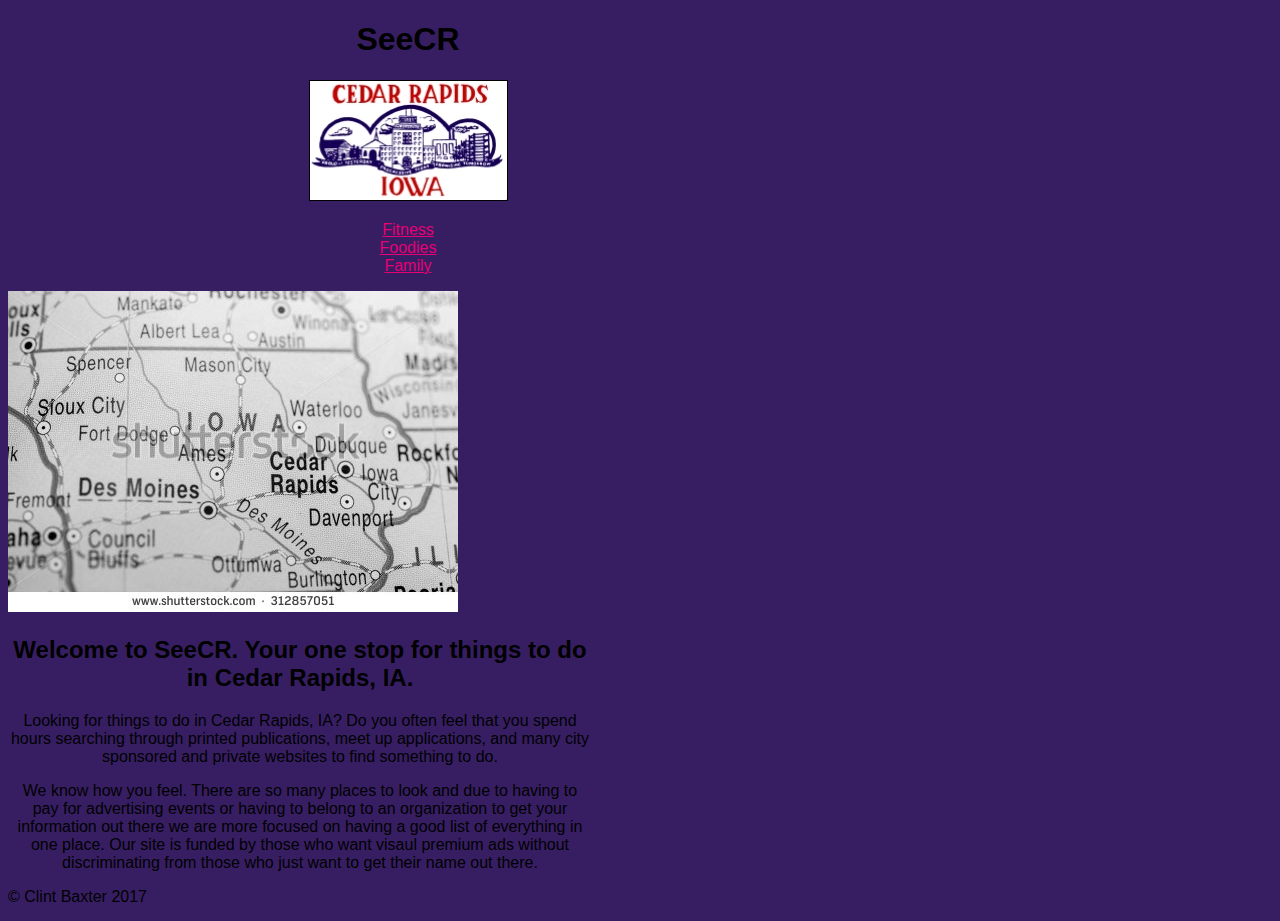
<file: index.html>
<!DOCTYPE html>
<html>
    <head>
        <title>Welcome to SeeCR</title>
        <link REL="StyleSheet" HREF="index.css">
    </head>

    <body>

        <header>
            <h1>SeeCR</h1>
            <img src="cedar_rapids_flag_360.png" /> <br />

        </header>

        <nav>
            <ul>
              <li><a href="fitness.html">Fitness</a></li>
              <li><a href="foodie.html">Foodies</a></li>
              <li><a href="">Family</a></li>
            </ul>
        </nav>

        <section>
            <img src="CRMap.jpg" /> <br />
                <article>
                  <h2>Welcome to SeeCR.  Your one stop for things to do in Cedar Rapids, IA.</h2>
                  <p>

                  </p>
                  <p>
                  Looking for things to do in Cedar Rapids, IA?  Do you often feel that you spend hours searching through printed publications, meet up applications, and many city sponsored and private websites to find something to do.
                  </p>
                  <p>
                  We know how you feel.  There are so many places to look and due to having to pay for advertising events or having to belong to an organization to get your information out there we are more focused on having a good list of everything in one place.  Our site is funded by those who want visaul premium ads without discriminating from those who just want to get their name out there.
                  </p>
                </article>
        </section>

        <footer>
        &#169; Clint Baxter 2017
        </footer>

    </body>
</html>
</file>
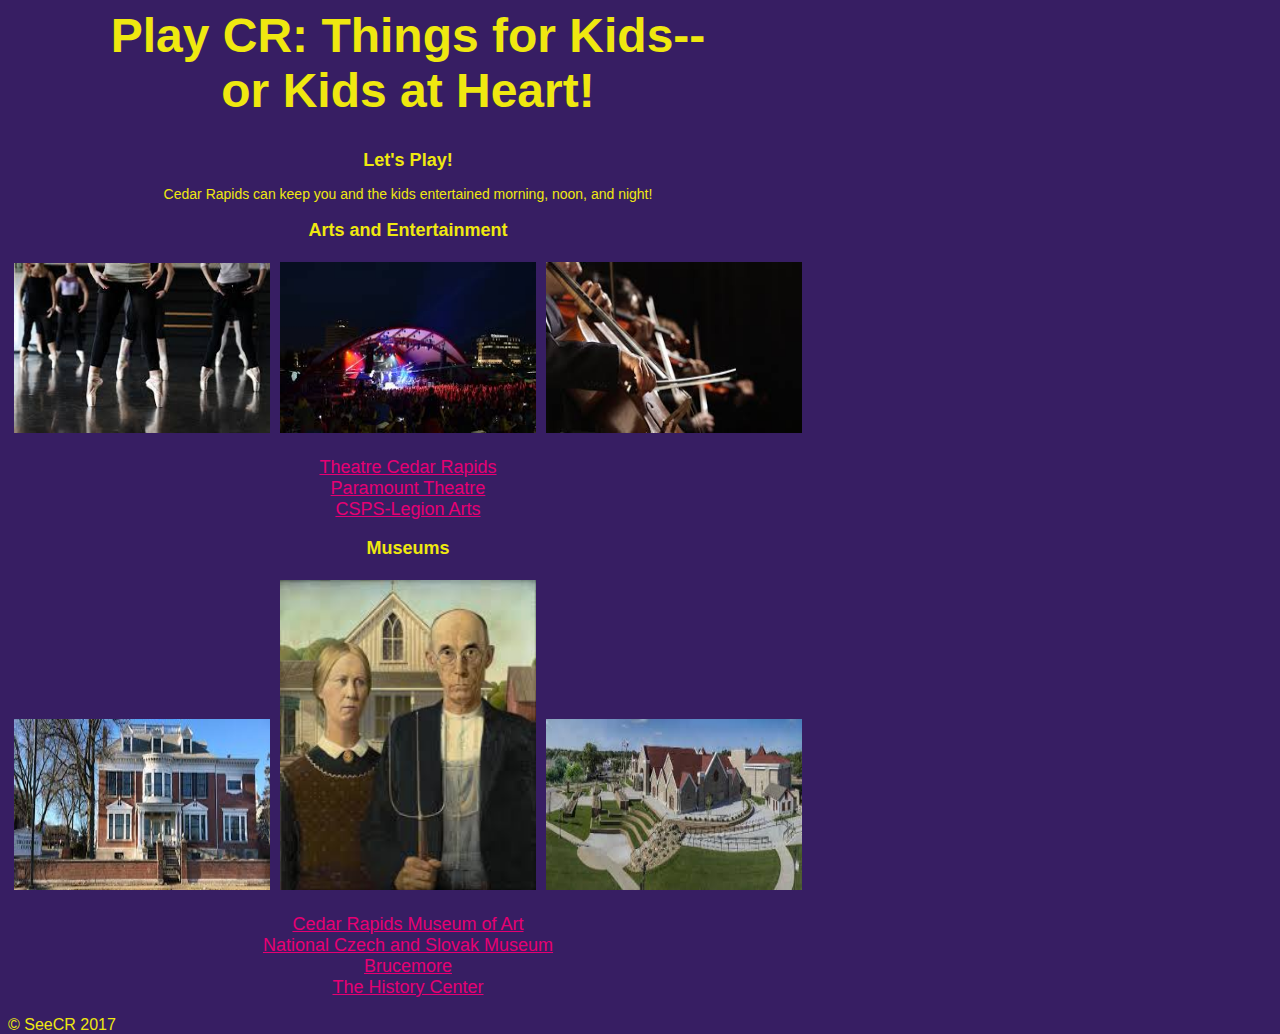
<file: family.html>
<html>
    <head>
        <title>family</title>
      <link rel="stylesheet" href="foodie.css"/>
    </head>
    <body>
        <header>
            <h1>Play CR: Things for Kids--<br>or Kids at Heart! </br></h1>
        </header>
        <h2>Let's Play!</h2>
        <p>
    Cedar Rapids can keep you and the kids entertained morning, noon, and night!
        </p>
    <h3>Arts and Entertainment</h3>
      <p class="center"> <img class="onethird" src="balletgazette.jpg">
        <img class="onethird" src="mcgrathamp.jpg" height="171" width="276">
      <img class="onethird" src="OIAgazette.jpg" height="171" width="276"></p>
        <nav>
            <ul>
              <li><a href="https://www.theatrecr.org/">Theatre Cedar Rapids</a></li>
              <li><a href="http://www.paramounttheatrecr.com/">Paramount Theatre</a></li>
              <li><a href="http://legionarts.org/">CSPS-Legion Arts</a></li>
            </ul>
        </nav>
        <h3>Museums</h3>
        <p class="center"> <img class="onethird" src="douglas mansion.jpg" height="171" width="276">
          <img class="onethird" src="amergoth.jpg" >
        <img class="onethird" src="czechslovak.jpg" height="171" width="276"></p>
          <nav>
                <ul>
                  <li><a href="http://www.crma.org/">Cedar Rapids Museum of Art</a></li>
                  <li><a href="http://www.ncsml.org/">National Czech and Slovak Museum</a></li>
                  <li><a href="http://www.brucemore.org/">Brucemore</a></li>
                  <li><a href="http://historycenter.org/">The History Center</a></li>
          </nav>


        <footer>
        &#169; SeeCR 2017
        </footer>

    </body>
</html>
</file>
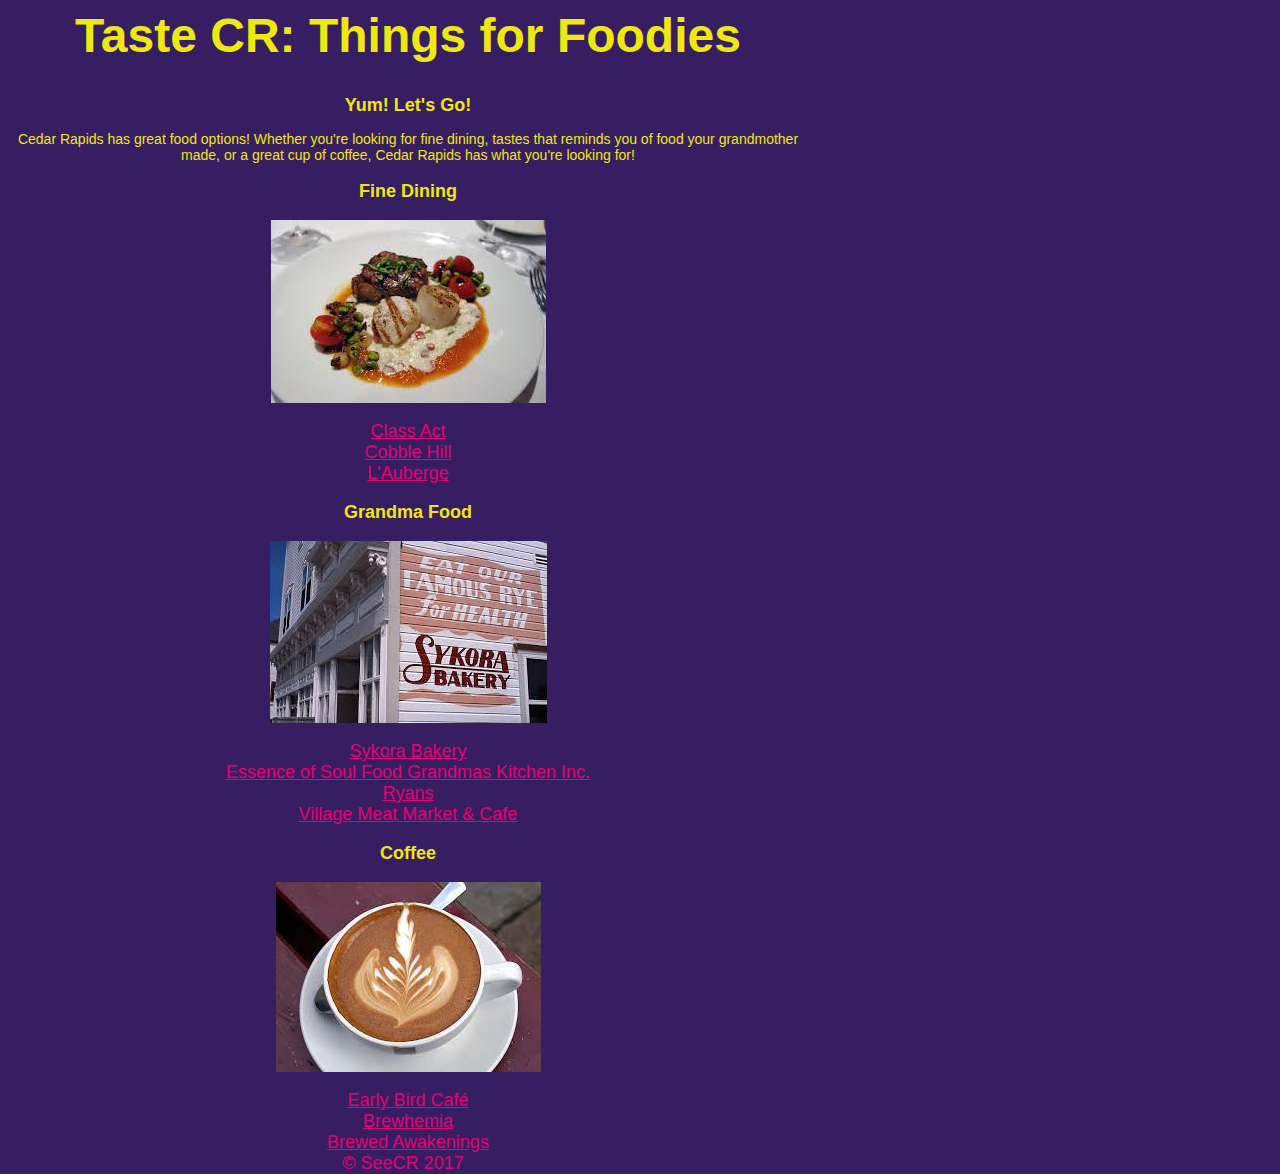
<file: foodie.html>
<html>
    <head>
        <title>foodie</title>
      <link rel="stylesheet" href="foodie.css"/>
    </head>
    <body>
        <header>
            <h1>Taste CR: Things for Foodies </h1>
        </header>
        <h2>Yum! Let's Go!</h2>
        <p>
    Cedar Rapids has great food options! Whether you're looking for fine dining,
    tastes that reminds you of food your grandmother made, or a great cup of coffee,
    Cedar Rapids has what you're looking for!
        </p>
    <h3>Fine Dining</h3>
    <p class="center"> <img src="finedining.jpg"></p>
        <nav>
            <ul>
              <li><a href="https://www.thehotelatkirkwood.com/site/index.php?p=29575&gclid=CPOGn6zb4NICFY61wAodkuIPKQ">Class Act</a></li>
              <li><a href="http://cobblehillrestaurant.com/">Cobble Hill</a></li>
              <li><a href="http://www.laubergecr.com/">L'Auberge</a></li>
            </ul>
        </nav>
        <h3>Grandma Food</h3>
          <p class="center"><img src="sykora.jpg"></p>
            <nav>
                <ul>
                  <li><a href="http://www.sykorabakery.com/">Sykora Bakery</a></li>
                  <li><a href="https://www.facebook.com/pg/EssenceOfSoulFood/about/">Essence of Soul Food Grandmas Kitchen Inc.</a></li>
                  <li><a href="http://locations.buffet.com/ia/cedar-rapids/2195/?utm_source=Google&utm_medium=Maps&utm_campaign=Google+Places">Ryans</a></li>
                  <li><a href="http://www.villagemeatmarketcafe.com/">Village Meat Market & Cafe</a></li>
          </nav>
          <h3>Coffee</h3>
          <p class="center"><img src="coffeeart.jpg"> </p>
            <nav>
            <ul>
                  <li><a href="http://www.theearlybirdcr.com/">Early Bird Café</a></li>
                  <li><a href="http://brewhemia.com/">Brewhemia</a></li>
                  <li><a href="http://brewedcrew.com/">Brewed Awakenings</a></li>
                <section>

        <footer>
        &#169; SeeCR 2017
        </footer>

    </body>
</html>
</file>
<file: index.css>
html {
 height: 100%;
 color: EFE810;
 font-family: Calibri,  sans-serif;
}

body {background-color: #371e63 ;
 width: 800px;
 height: 100%;
}

header {color: EFE810;
 text-align: center;
 padding: 0px;
 font-family: Calibri,  sans-serif;
 font-size: 24;
 display: block;
}
h2 {color: EFE810;
 text-align: center;
 padding: 0px;
 font-family: Calibri,  sans-serif;
 font-size: 18;
 display: block;
}
p {color: EFE810;
 text-align: center;
 padding: 0px;
 font-family: Calibri,  sans-serif;
 font-size: 14;
 display: block;
}
h3 {color: EFE810;
 text-align: center;
 padding: 0px;
 font-family: Calibri,  sans-serif;
 font-size: 18;
 display: block;
}
.center{
text-align: center
}

nav ul {color: #e60073 ;
   text-align: center;
   padding: 0px;
   font-family: Calibri,  sans-serif;
   font-size: 18;
}

nav li a {color: #e60073 ;
   text-align: center;
   padding: 0px;
   font-family: Calibri,  sans-serif;
   font-size: 18;
}

a {
 color: ;
}

section {
 width: 73%;
 display: inline-block;
 float: left;
}

aside {
 width: 17%;
 display: inline-block;
 background-color:;
 padding:;
 min-height: 100%;
}

aside ul {
 list-style-type: none;
}

footer {
 width: 790px;
 background-color:;
 color:;
 clear: both;
 display: block;
}
</file>
<file: foodie.css>
html {
  height: 100%;
  color: EFE810;
  font-family: Calibri,  sans-serif;
}

body {background-color: #371e63;
  width: 800px;
  height: 100%;
}

header {color: #EFE810;
  text-align: center;
  padding: 0px;
  font-family: Calibri,  sans-serif;
  font-size: 24;
  display: block;
}
h2 {color: #EFE810;
  text-align: center;
  padding: 0px;
  font-family: Calibri,  sans-serif;
  font-size: 18;
  display: block;
}
p {color: #EFE810;
  text-align: center;
  padding: 0px;
  font-family: Calibri,  sans-serif;
  font-size: 14;
  display: block;
}
h3 {color: #EFE810;
  text-align: center;
  padding: 0px;
  font-family: Calibri,  sans-serif;
  font-size: 18;
  display: block;
}
.center{
text-align: center
}
.onethird{
  width: 32%;
  padding: 3px;
}
nav ul {color: #e60073;
    text-align: center;
    padding: 0px;
    font-family: Calibri,  sans-serif;
    font-size: 18;
}

nav li a {color: #e60073;
    text-align: center;
    padding: 0px;
    font-family: Calibri,  sans-serif;
    font-size: 18;
}

a {
  color: ;
}

section {
  width: 73%;
  display: inline-block;
  float: left;
}

aside {
  width: 17%;
  display: inline-block;
  background-color:;
  padding:;
  min-height: 100%;
}

aside ul {
  list-style-type: none;
}

footer {
  width: 790px;
  background-color:;
  color:;
  clear: both;
  display: block;
}
</file>
